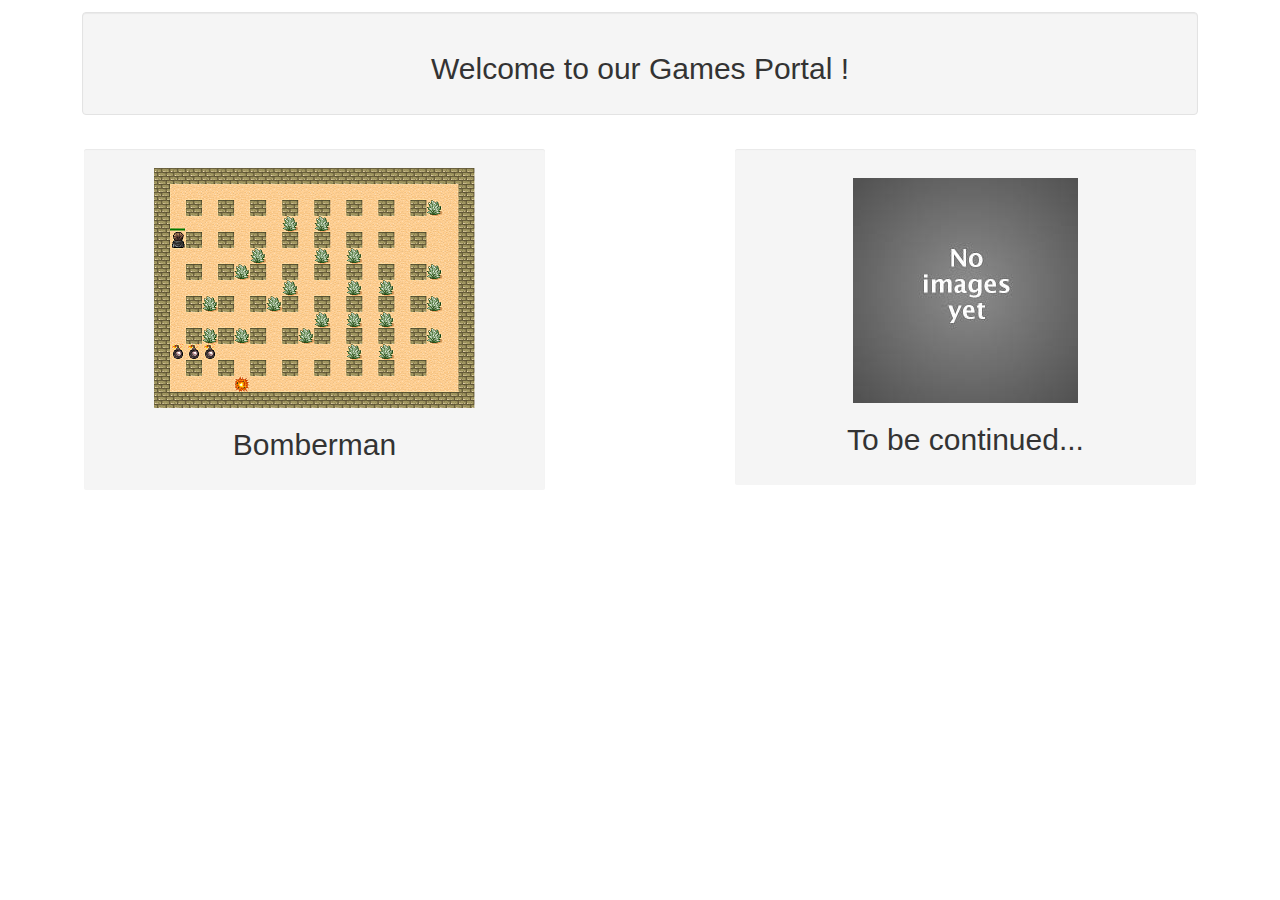
<file: BombermanClient/index.html>
<!DOCTYPE html>
<html>
<head>
	<meta charset="utf-8">
	<meta http-equiv="X-UA-Compatible" content="IE=edge">
	<title>Micromarket Game Portal</title>
  
	<link rel="stylesheet" href="./css/bootstrap.min.css">
	  <link rel="stylesheet" href="./css/portal.css">

	<script src="js/lib/jquery-2.1.1.min.js"></script>

  
	<script>
	
		$(function(){
	
		
		
		});
	
	</script>
	
	<style>
		
		.row {
			
			margin: 12px;
			
		}
		
	</style>

</head>
<body>

  <section id="content">
  
	
  
	<div class="container">
		
		<div class="row">
		
			<div class="col-md-12 well" style="text-align: center;">
				<h2>Welcome to our Games Portal !</h2>
			</div>
		
		</div>
		
		<div class="row">
		
			<div class="col-md-5 well game-hole">
				<div style="margin: 0 auto; width: 321px;">
					<a href="bomber.html"><img src="img/bomber_screen.png"/></a>
				</div>
				<h2>Bomberman</h2>
			</div>
			
			<div class="col-md-2">
			
			</div>
			
			<div class="col-md-5 well game-hole">
				<div style="margin: 0 auto; width: 321px; padding-top: 10px;">
					<a href="#"><img src="img/empty_slot.jpg"/></a>
				</div>
				<h2>To be continued...</h2>
			</div>
			
			
		
		</div>
	
	</div>
  
  </section>
  
  <footer>
    
  </footer>
</body>
</html>
</file>
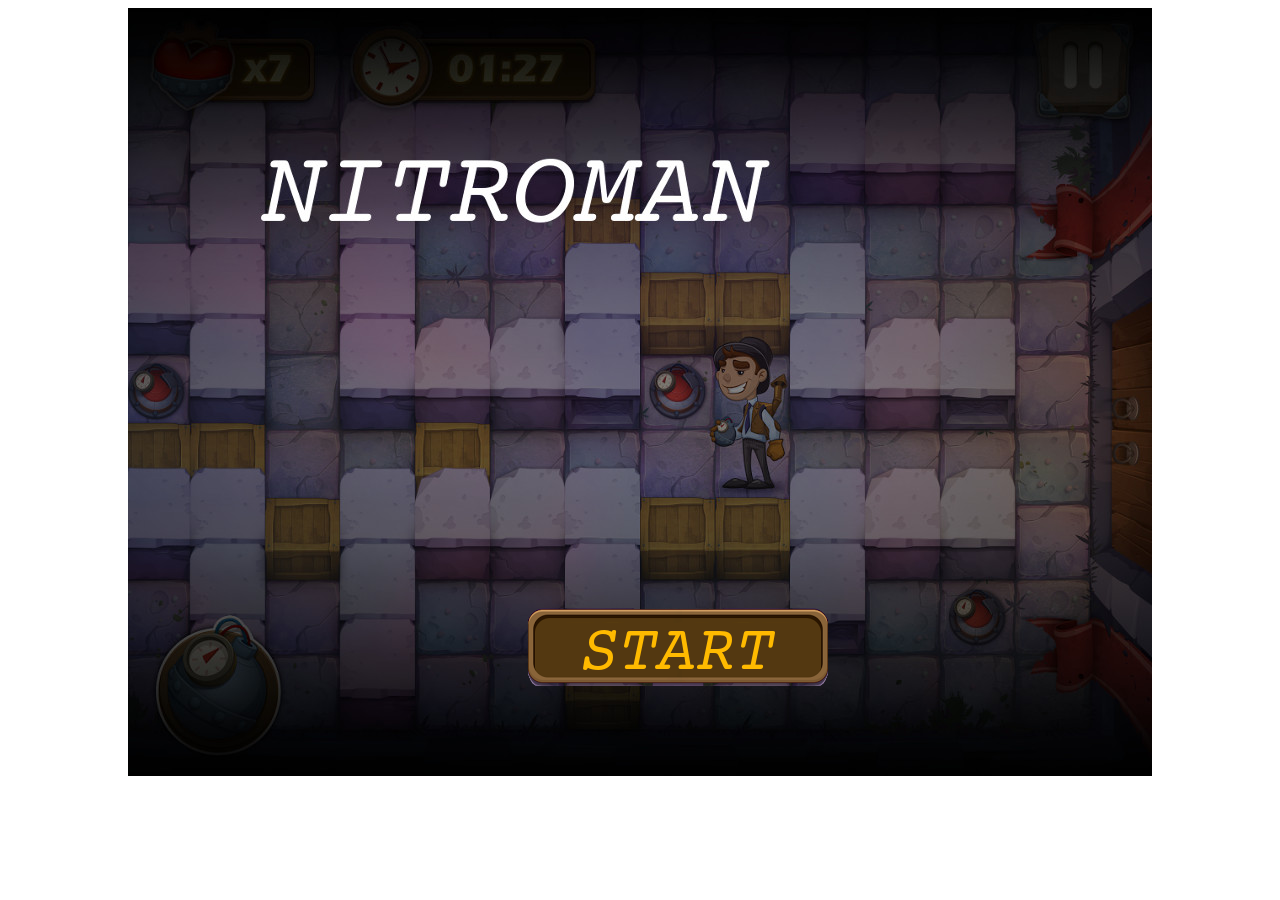
<file: Nitroman/index.html>
<!DOCTYPE HTML>
<html>
<head>
	<title>Nitroman</title>
	<meta charset="utf-8">
	<meta http-equiv="X-UA-Compatible" content="chrome=1, IE=9">
	<meta name="format-detection" content="telephone=no">
	<meta name="HandheldFriendly" content="true" />
	<meta name="robots" content="noindex,nofollow" />
	<meta name="apple-mobile-web-app-capable" content="yes" />
	<meta name="apple-mobile-web-app-status-bar-style" content="black" />
	<meta name="apple-mobile-web-app-title" content="Phaser App">
	<meta name="viewport" content="initial-scale=1 maximum-scale=1 user-scalable=0 minimal-ui" />
	<link rel="apple-touch-icon" href="/apple-touch-icon.png">
	<link rel="stylesheet" href="css/main.css" type="text/css" charset="utf-8" />
	<script src="js/lib/phaser.js"></script>

	<script src="js/BootState.js"></script>
	<script src="js/PreloaderState.js"></script>
	<script src="js/MainMenuState.js"></script>
	<script src="js/PlayState.js"></script>
</head>
<body>

	<div id="game"></div>
	<div id="orientation"></div>

<script type="text/javascript" src="js/main.js"></script>

</body>
</html>
</file>
<file: BombermanClient/css/portal.css>
.body {
	
	font-family: Verdana;
	
}

.game-hole {
	
	text-align: center;
	border: solid 2px white;
}

.game-hole:hover {
	
	border: solid 2px green;
	
}
</file>
<file: Nitroman/css/main.css>
.preload {
  display: none;
}

.online {
  /*display: none;*/
  color: green;
  font-weight: bold;
}

.blink {
    animation-duration: 1s;
    animation-name: blink;
    animation-iteration-count: infinite;
    animation-direction: alternate;
    animation-timing-function: ease-in-out;
}

@keyframes blink {
    from {
        opacity: 1;
    }
    to {
        opacity: 0;
    }
}

body {
	font-family: Verdana;
	font-size: 12px;
}

#canvasLoader {
  position: relative;
}

#canvasLoader canvas{
  margin: 200px auto;
  display: block;
}

#canvas-wrapper {
  position: relative;
}

#hud {
  display: none;
  position: absolute;
  height: 100px;
  width: 100px;
  padding-top: 20px;
  border-radius: 50px;
  top: -18px;
  right: -18px;
  text-align: center;
/*  filter:alpha(opacity=90);
  opacity:.9;
*/  background: rgba(255,255,255,0.6);

}

#hud-picture {
  width: 25px;
  height: 25px;
}

#hud-name {
  color: #000;
}

#hud-score {
  color: green;
}

#controls {
  display: none;
  position: absolute;
  height: 32px;
  width: 100%;
  bottom: 0;
  left: 0;
  text-align: center;
/*  filter:alpha(opacity=90);
  opacity:.9;
*/  background: rgba(255,255,255,0.6);
}
</file>
